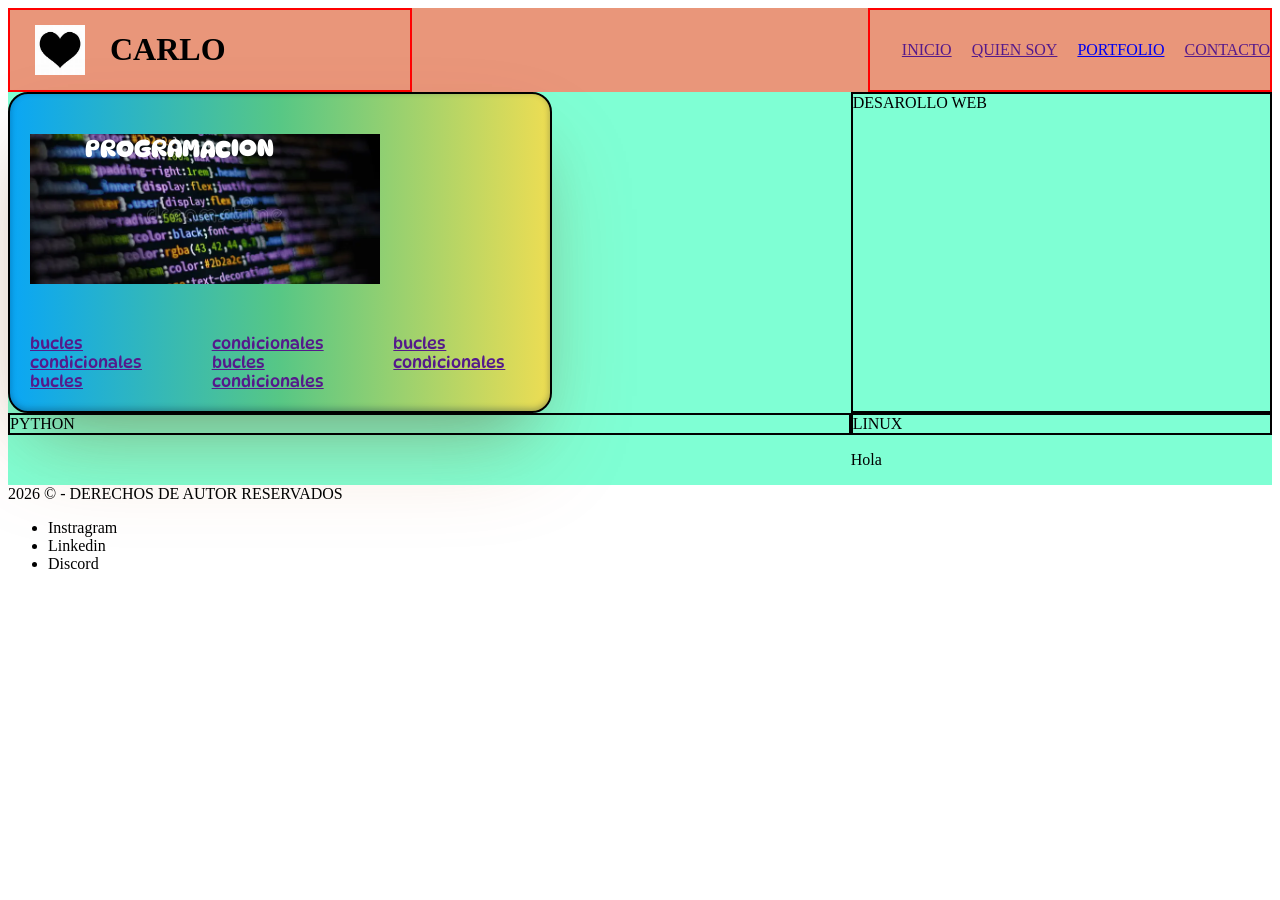
<file: index.html>
<!DOCTYPE html>
<html lang="en">
<head>
    <meta charset="UTF-8">
    <meta name="viewport" content="width=device-width, initial-scale=1.0">
    <title>PROYECTO</title>
    <link rel="stylesheet" href="styles/inicio.css">
    <!-- archivo css - contenedores - contenidos -->
    <link rel="stylesheet" href="styles/contenidos.css"><link href="https://fonts.googleapis.com/css?family=DynaPuff:regular,500,600,700" rel="stylesheet" />
    <link href="https://fonts.googleapis.com/css?family=Poppins:100,100italic,200,200italic,300,300italic,regular,italic,500,500italic,600,600italic,700,700italic,800,800italic,900,900italic" rel="stylesheet" />



    <link rel="preconnect" href="https://fonts.googleapis.com">
    <link rel="preconnect" href="https://fonts.gstatic.com" crossorigin>
    <link href="https://fonts.googleapis.com/css2?family=Bitcount+Grid+Double:wght@100..900&display=swap" rel="stylesheet">
</head>
<body>
    <header>
        <div class="contenedor-padre">
        <div class="contenedor-logo">
           <img src="media/img1.jpg" alt="logo">
           <h1>CARLO</h1>
         </div>

         <nav class="menu-navegacion">
            <a href="">INICIO</a>
            <a href="">QUIEN SOY</a>
            <a href="./proyectos.html">PORTFOLIO</a>
            <a href="">CONTACTO</a>
         </nav>
         </div>
    
    </header>

    <main class="bloque-principal-main">

        <div class="contenedor">
            <div class="contenidos java">
                <div class="titulo">
                    <h2>PROGRAMACION</h2>
                </div>
                <!-- <div class="foto_programacion">
                    <img src="media/banner.webp" alt="banner programacion">
                </div> -->

                <div class="indices">
                    <a href="">bucles</a>
                    <a href="">condicionales</a>
                    <a href="">bucles</a>
                    <a href="">condicionales</a>
                    <a href="">bucles</a>
                    <a href="">condicionales</a>
                    <a href="">bucles</a>
                    <a href="">condicionales</a>
                </div>
            </div>
            <div class="contenidos">DESAROLLO WEB</div>
            <div class="contenidos">PYTHON</div>
            <div class="contenidos">LINUX</div>
            <div class="contenidos_linux"></div>

                 <div class="indices">
                    <p>Hola</p>
                 </div>



            <!-- INDICE
            <div class="indice">
                indice
            </div -->
        </div>

    </main>




<footer>
        2026 © - DERECHOS DE AUTOR RESERVADOS 
   <ul>
        <li>Instragram</li>
        <li>Linkedin</li>
        <li>Discord</li>
   </ul>
</footer>
</body>
</html>
</file>
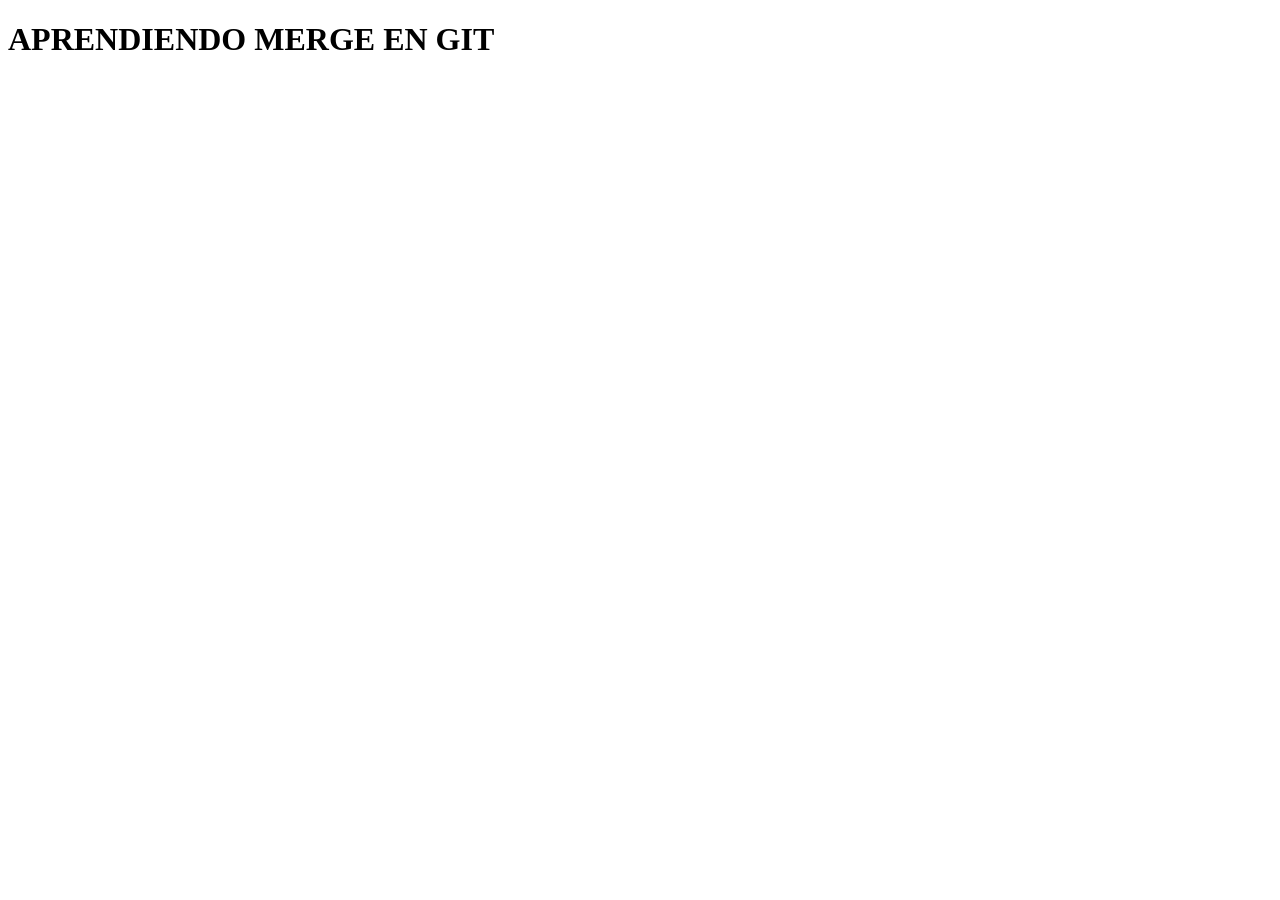
<file: hola.html>
<!DOCTYPE html>
<html lang="en">
<head>
    <meta charset="UTF-8">
    <meta name="viewport" content="width=device-width, initial-scale=1.0">
    <title>Document</title>
</head>
<body>
    <h1> APRENDIENDO MERGE EN GIT</h1>
</body>
</html>
</file>
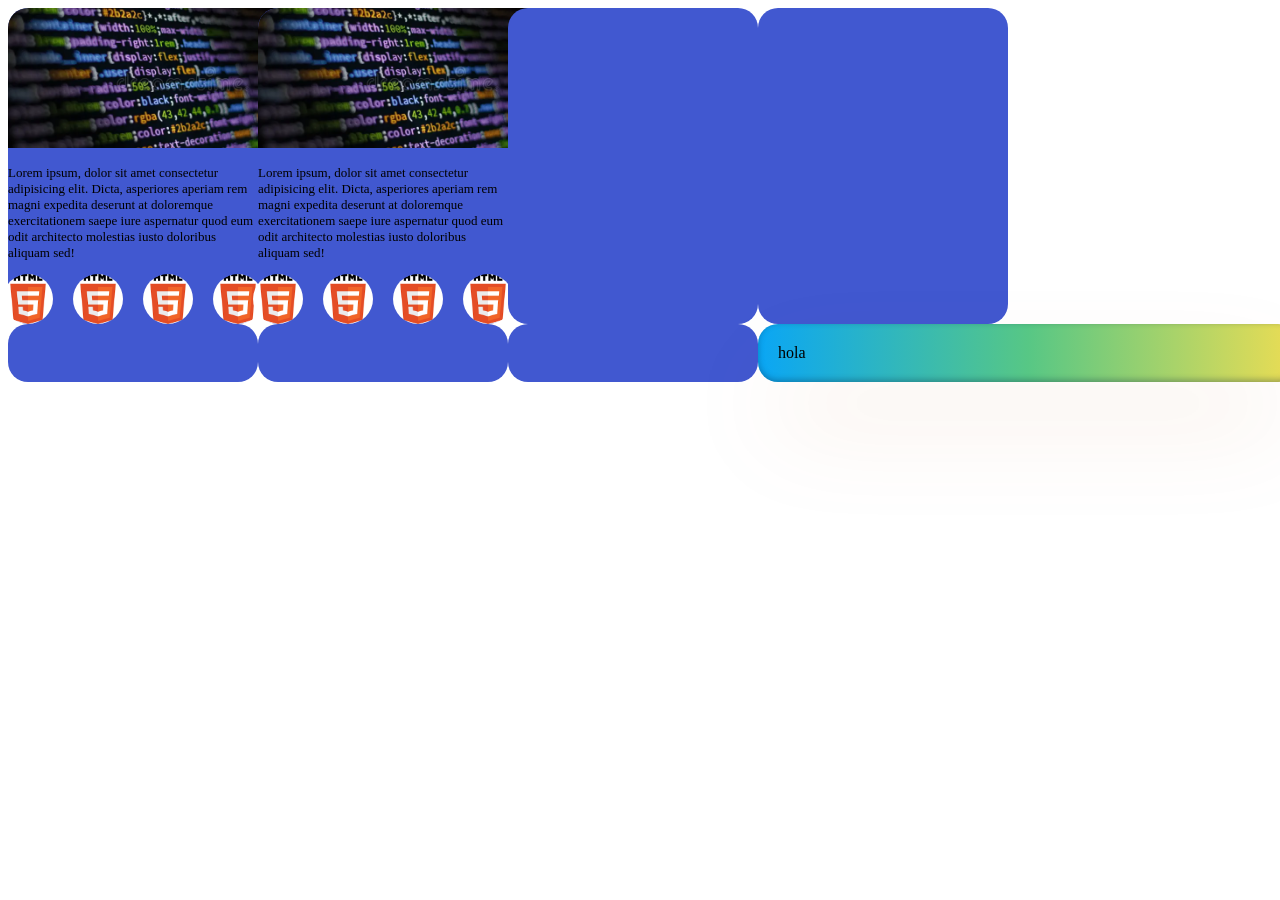
<file: proyectos.html>
<!DOCTYPE html>
<html lang="en">
<head>
    <meta charset="UTF-8">
    <meta name="viewport" content="width=device-width, initial-scale=1.0">
    <title>Proyectos portfolio</title>
    <link rel="stylesheet" href="./styles/proyectos.css">

    <link rel="stylesheet" href="./styles/contenidos.css">

    <!-- Fuentes -->
    <link href="https://fonts.googleapis.com/css?family=Boldonse:regular" rel="stylesheet" />

</head>


<body>
    
    <div class="caja-proyectos">
        <div class="proyectos uno">
            <img src="./media/banner.webp" alt="imagen">
            <p>Lorem ipsum, dolor sit amet consectetur adipisicing elit. Dicta, asperiores aperiam rem magni expedita deserunt at doloremque exercitationem saepe iure aspernatur quod eum odit architecto molestias iusto doloribus aliquam sed!</p>
       
            <div class="logos-tecnologias">
                <img src="./media/html-logo.png" alt="logo">
                <img src="./media/html-logo.png" alt="logo">
                <img src="./media/html-logo.png" alt="logo">
                <img src="./media/html-logo.png" alt="logo">
                
            </div>
        
        </div>
        <div class="proyectos 2">
            <img src="./media/banner.webp" alt="imagen">
            <p>Lorem ipsum, dolor sit amet consectetur adipisicing elit. Dicta, asperiores aperiam rem magni expedita deserunt at doloremque exercitationem saepe iure aspernatur quod eum odit architecto molestias iusto doloribus aliquam sed!</p>
       
            <div class="logos-tecnologias">
                <img src="./media/html-logo.png" alt="logo">
                <img src="./media/html-logo.png" alt="logo">
                <img src="./media/html-logo.png" alt="logo">
                <img src="./media/html-logo.png" alt="logo">
                
            </div>
        </div>
        <div class="proyectos 3"></div>
        <div class="proyectos 4"></div>
        <div class="proyectos 5"></div>
        <div class="proyectos 6"></div>
        <div class="proyectos 7"></div>
        

        <div class="java">
            hola
        </div>
    </div>
</body>
</html>
</file>
<file: styles/inicio.css>
header{
    background-color:darksalmon
}

.contenedor-padre{
  display: flex;  
  flex-direction: row;
  gap: 250px;
  justify-content: space-between;
}

.contenedor-logo{
    width: 400px;
    display: flex;
    flex-direction: row;
    flex-wrap: nowrap;
    border: 2px solid red;
    justify-content: flex-start;
    align-items: center;
    gap: 25px;
}

.contenedor-logo img{
    width: 50px;
    height: 50px;
    margin-left: 25px;
}

.menu-navegacion{
    display: flex;
    flex-direction: row;
    gap: 20px;
    border: 2px solid red;
    width: 400px;
    justify-content: flex-end;
    align-items: center;
}

/* contenedor - grid - main*/
.contenedor{
    background-color: aquamarine;
    display: grid;
    grid-template-columns: 2fr 1fr;
}





.contenidos .indices{
    display: grid;
    grid-template-columns: repeat(3, 1fr);
    column-gap: 45px;
    
}


.contenedor .contenidos{  
    /*grid-column: 1; -- indicamos que columna concreta*/
    border: 2px solid black;
}
</file>
<file: styles/contenidos.css>
.java{
    padding: 20px;
    font-family: DynaPuff;
    width: 500px;
    border-radius: 20px;
    box-shadow: rgba(193, 86, 4, 0.25) 0px 50px 100px -20px, rgba(0, 0, 0, 0.3) 0px 30px 60px -30px, rgba(10, 37, 64, 0.35) 0px -2px 6px 0px inset;
    background: #0AA6F5;
    background: linear-gradient(90deg, rgba(10, 166, 245, 1) 0%, rgba(87, 199, 133, 1) 50%, rgba(237, 221, 83, 1) 100%);
}


.java .titulo{
    width: 350px;
    height: 150px;

    background-image: url(../media/banner.webp);
    color: white;
    background-size: cover;
    margin-bottom: 10%;
}

.java .titulo h2{
    margin-left: 55px;
}
</file>
<file: styles/proyectos.css>
.caja-proyectos{
    display: grid;
    grid-template-columns: repeat(4, 1fr);
}

.proyectos{
    width: 250px;
    border-radius: 20px;
    background-color: #4158D0;
    font-size: small;
    font-weight: 200;
}

img{
    width: 350px;
    border-radius: 20px 20px 0px 0px;
}

.logos-tecnologias{
    display: flex;
    flex-direction: row;
    gap: 20px;
    justify-content: center;
    align-items: center;
}

.logos-tecnologias img{
    width: 50px;
    border-radius: 50%;
    
}
</file>
